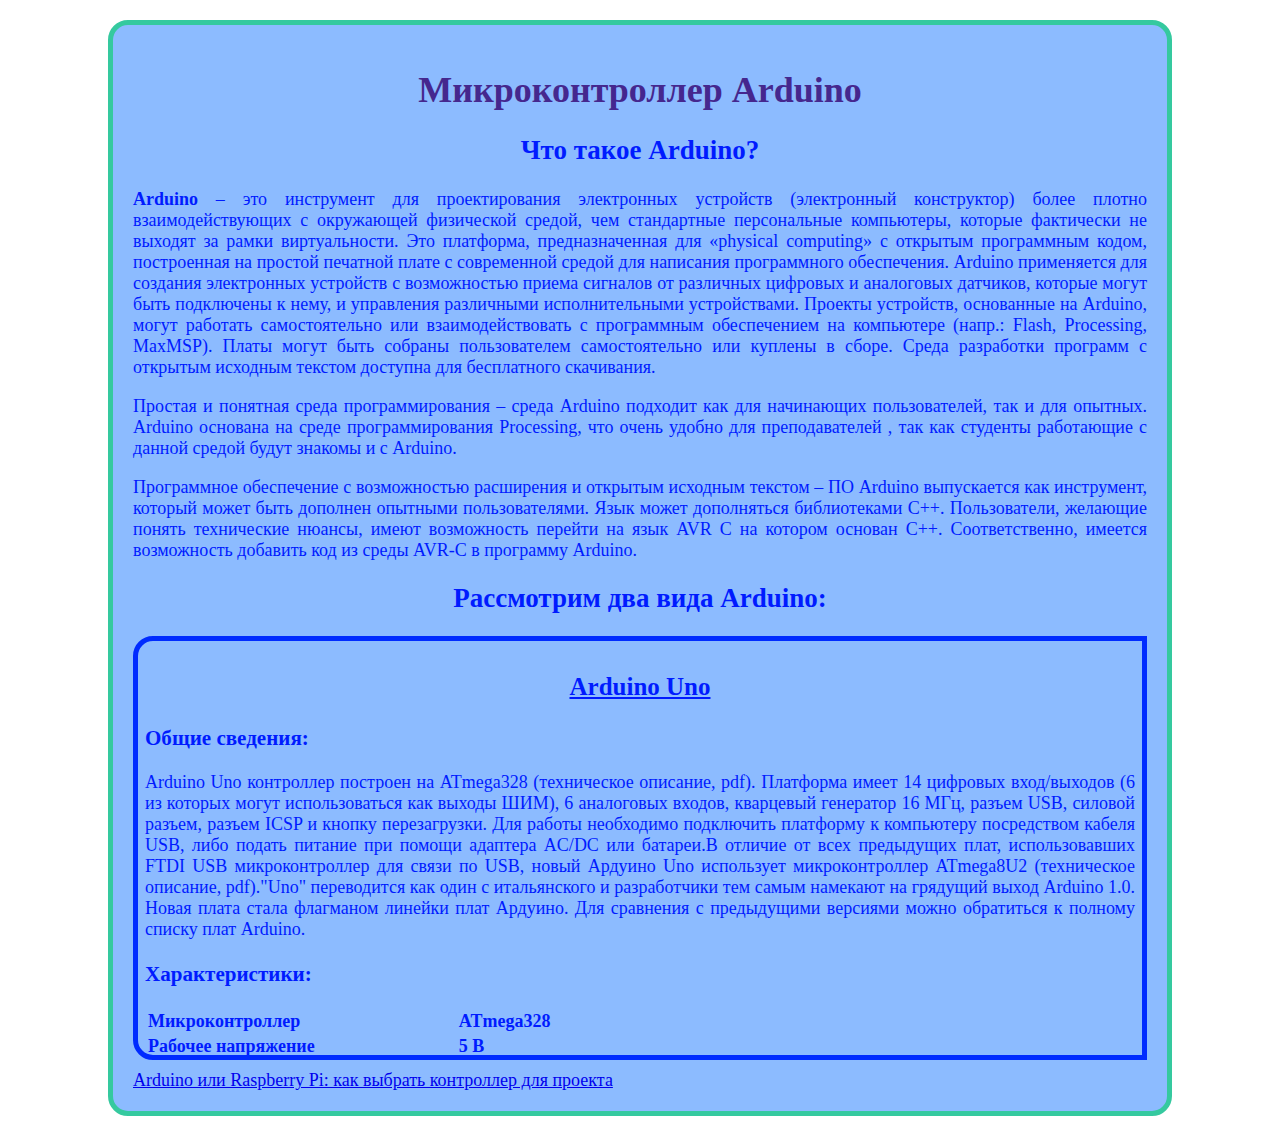
<file: index.html>
<!DOCTYPE html>
<html lang="ru">
<head>
    <meta charset="utf-8">
  <link rel="stylesheet" href="css/main.css">
    <title>Arduino</title>
</head>
<body>
 <div class="main">
    <h1>
        Микроконтроллер Arduino
    </h1>
    <div>
        <h2>
            Что такое Arduino?
        </h2>
        <p><strong>Arduino</strong> – это инструмент для проектирования электронных устройств (электронный конструктор) более плотно взаимодействующих с окружающей физической средой, чем стандартные персональные компьютеры, которые фактически не выходят за рамки виртуальности. Это платформа, предназначенная для «physical computing» с открытым программным кодом, построенная на простой печатной плате с современной средой для написания программного обеспечения. Arduino применяется для создания электронных устройств с возможностью приема сигналов от различных цифровых и аналоговых датчиков, которые могут быть подключены к нему, и управления различными исполнительными устройствами. Проекты устройств, основанные на Arduino, могут работать самостоятельно или взаимодействовать с программным обеспечением на компьютере (напр.: Flash, Processing, MaxMSP). Платы могут быть собраны пользователем самостоятельно или куплены в сборе. Среда разработки программ с открытым исходным текстом доступна для бесплатного скачивания.</p>
        <p>Простая и понятная среда программирования – среда Arduino подходит как для начинающих пользователей, так и для опытных. Arduino основана на среде программирования Processing, что очень удобно для преподавателей , так как студенты работающие с данной средой будут знакомы и с Arduino.</p>
        <p>Программное обеспечение с возможностью расширения и открытым исходным текстом – ПО Arduino выпускается как инструмент, который может быть дополнен опытными пользователями. Язык может дополняться библиотеками C++. Пользователи, желающие понять технические нюансы, имеют возможность перейти на язык AVR C на котором основан C++. Соответственно, имеется возможность добавить код из среды AVR-C в программу Arduino.
        </p>
    </div> 



    <h2>Рассмотрим два вида Arduino:</h2>
    <div class="exam">
        
    <div>
        
          <h3 class="h3_uno">Arduino Uno</h3>
          <h3>Общие сведения:</h3>
          <p>Arduino Uno контроллер построен на ATmega328 (техническое описание, pdf). Платформа имеет 14 цифровых вход/выходов (6 из которых могут использоваться как выходы ШИМ), 6 аналоговых входов, кварцевый генератор 16 МГц, разъем USB, силовой разъем, разъем ICSP и кнопку перезагрузки. Для работы необходимо подключить платформу к компьютеру посредством кабеля USB, либо подать питание при помощи адаптера AC/DC или батареи.В отличие от всех предыдущих плат, использовавших FTDI USB микроконтроллер для связи по USB, новый Ардуино Uno использует микроконтроллер ATmega8U2 (техническое описание, pdf)."Uno" переводится как один с итальянского и разработчики тем самым намекают на грядущий выход Arduino 1.0. Новая плата стала флагманом линейки плат Ардуино. Для сравнения с предыдущими версиями можно обратиться к полному списку плат Arduino. </p>
          <h3>Характеристики:</h3>

    <table>
     <tr><th>Микроконтроллер</th><th>ATmega328</th></tr> 
     <tr> <th> Рабочее напряжение </th><th> 5 В  </th></tr>
     <tr> <th>Входное напряжение (рекомендуемое)</th><th>7-12 В</th></tr>
     <tr> <th>Входное напряжение (предельное)</th><th>6-20 В</th></tr>
     <tr> <th>Цифровые Входы/Выходы</th><th>14 (6 из которых могут использоваться как выходы ШИМ)</th></tr>
     <tr> <th>Аналоговые входы</th><th>6</th></tr>
     <tr> <th>Постоянный ток через вход/выход</th><th>40 мА</th></tr>
     <tr> <th>Постоянный ток для вывода 3.3 В</th> <th>50 мА</th></tr>
     <tr> <th>Флеш-память</th><th>32 Кб (ATmega328) из которых 0.5 Кб используются длязагрузчика</th></tr>
     <tr> <th>ОЗУ</th><th>2 Кб (ATmega328)</th></tr>
     <tr> <th>EEPROM</th><th> 1 Кб (ATmega328)</th></tr>
     <tr> <th>Тактовая частота</th><th>16 МГц</th></tr>
    </table>

    </div>
    <div>
        <div><h3 class="h3_pro_mini">Arduino pro mini</h3></div>
        <h3>Общие сведения:</h3>
        <p>
            Arduino Pro Mini построена на микроконтроллере ATmega168 (техническое описание). Платформа содержит 14 цифровых входов и выходов (6 из которых могут использоваться как выходы ШИМ), 6 аналоговых входов, резонатор, кнопку перезагрузки и отверстия для монтажа выводов. Блок из шести выводов может подключаться к кабелю FTDI или плате-конвертеру Sparkfun для обеспечения питания и связи через USB.  Arduino Pro Mini предназначена для непостоянной установки в объекты или экспонаты. Платформа поставляется без установленных выводов, что позволяет пользователям применять собственные выводы и разъемы. Расположение выводов совместимо с платформой Arduino Mini.Существует две версии платформы Pro Mini. Одна версия работает при напряжении 3.3 В и частоте 8 МГц, другая при напряжения 5 В и частоте 16 МГц.Arduino Pro Mini разработана и производится SparkFun Electronics.
        </p>
          <h3>Характеристики:</h3>
          <table>
<tr><th>Микроконтроллер</th> <th> ATmega168</th></tr>
<tr><th>Рабочее напряжение</th> <th> 3.3 В или 5 В (в зависимости от модели)</th></tr>
<tr><th>Входное напряжение</th> <th> 3.35-12 В (модель 3.3 В) или 5-12 В (модель 5 В)</th></tr>
<tr><th>Цифровые Входы/Выходы</th> <th> 14 (6 из которых могут использоваться как выходы ШИМ)</th></tr>
<tr><th>Аналоговые входы</th> <th> 6</th></tr>
<tr><th>Постоянный ток через вход/выход</th> <th> 40 мА</th></tr>
<tr><th>Флеш-память</th> <th> 16 Кб (2 используются для загрузчика)</th></tr>
<tr><th>ОЗУ</th> <th> 1 Кб</th></tr>
<tr><th>EEPROM</th> <th> 512 байт</th></tr>
<tr><th>Тактовая частота</th> <th> 8 МГц (модель 3.3 В) или 16 МГц (модель 5 В)</th></tr>
        </table>
        </div>
    </div>
    <a href="site_rasberry/index.html" color:#FFFFFFFF >Arduino или Raspberry Pi: как выбрать контроллер для проекта</a>
 </div>
</body>
</html>
</file>
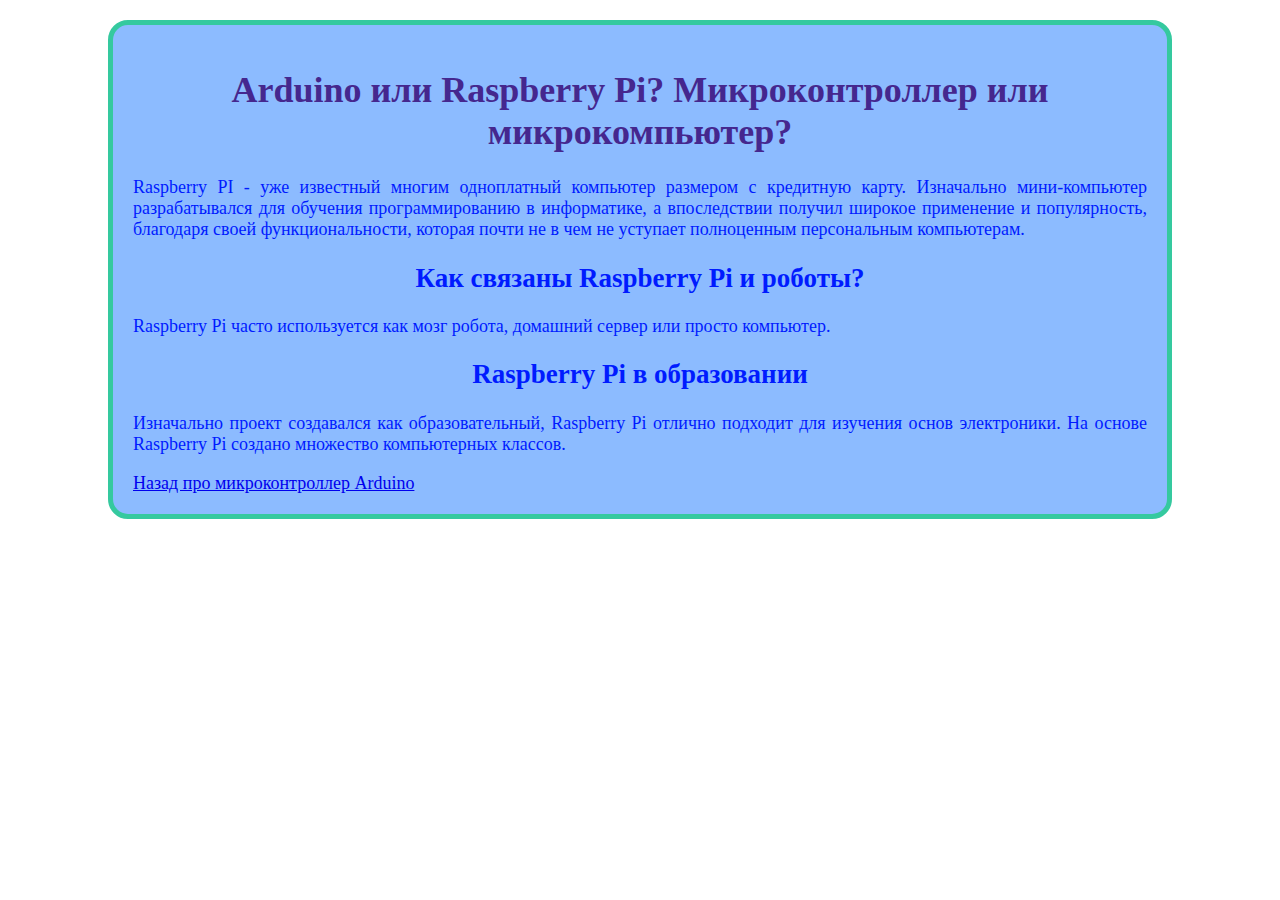
<file: site_rasberry/index.html>
<!DOCTYPE html>
<html lang="ru">
<head>
	<title>Raspberry Pi</title>
	<meta charset="utf-8">
	<link rel="stylesheet" type="text/css" href="../css/main.css">
</head>
<body>
<div class="main">
	<h1>Arduino или Raspberry Pi? Микроконтроллер или микрокомпьютер?</h1>
	<div>
		<p>Raspberry PI - уже известный многим одноплатный компьютер размером с кредитную карту.
		Изначально мини-компьютер разрабатывался для обучения программированию в информатике, а впоследствии получил широкое применение и популярность, благодаря своей функциональности, которая почти не в чем не уступает полноценным персональным компьютерам.
		</p>
	</div>
	<div>
		<h2>Как связаны Raspberry Pi и роботы?</h2>
		<p>Raspberry Pi часто используется как мозг робота, домашний сервер или просто компьютер.</p>
	</div>
	<div>
		<h2>Raspberry Pi в образовании</h2>
		<p>Изначально проект создавался как образовательный, Raspberry Pi отлично подходит для изучения основ электроники. На основе Raspberry Pi создано множество компьютерных классов.</p>
	</div>
<a href="../index.html">Назад про микроконтроллер Arduino</a>
</div>
</body>
</html>
</file>
<file: css/main.css>
div.main{
       	color: #001BFFFF;
       	background: #8CBBFF;
       	text-align: justify;
       	padding: 20px;
       	font-family: Georgia, serif ;
        border-radius: 20px;
        border:5px solid #35C99FFF;
        font-size: 18px;
        margin: 20px 100px;
       }
       h1{
       color: #45278EFF;
       text-align:center;
       }
       h2{
       text-align:center;
       }
       
	  
       .exam{
    	overflow: auto;
    	height: 400px;
    	padding: 7px;
      margin-bottom: 10px;
    	border: 5px solid #002BFFFF;
    	border-top-left-radius: 20px;
    	border-bottom-left-radius: 20px;
        }
        
	    table{
	    	text-align: justify;
        
	    } 
      .h3_uno{
        text-align: center;
          font-size: 25px;
          text-decoration: underline;
      }

      
        .h3_pro_mini{
          text-align: center;
        font-size: 25px;
        text-decoration: underline;
        }
</file>
